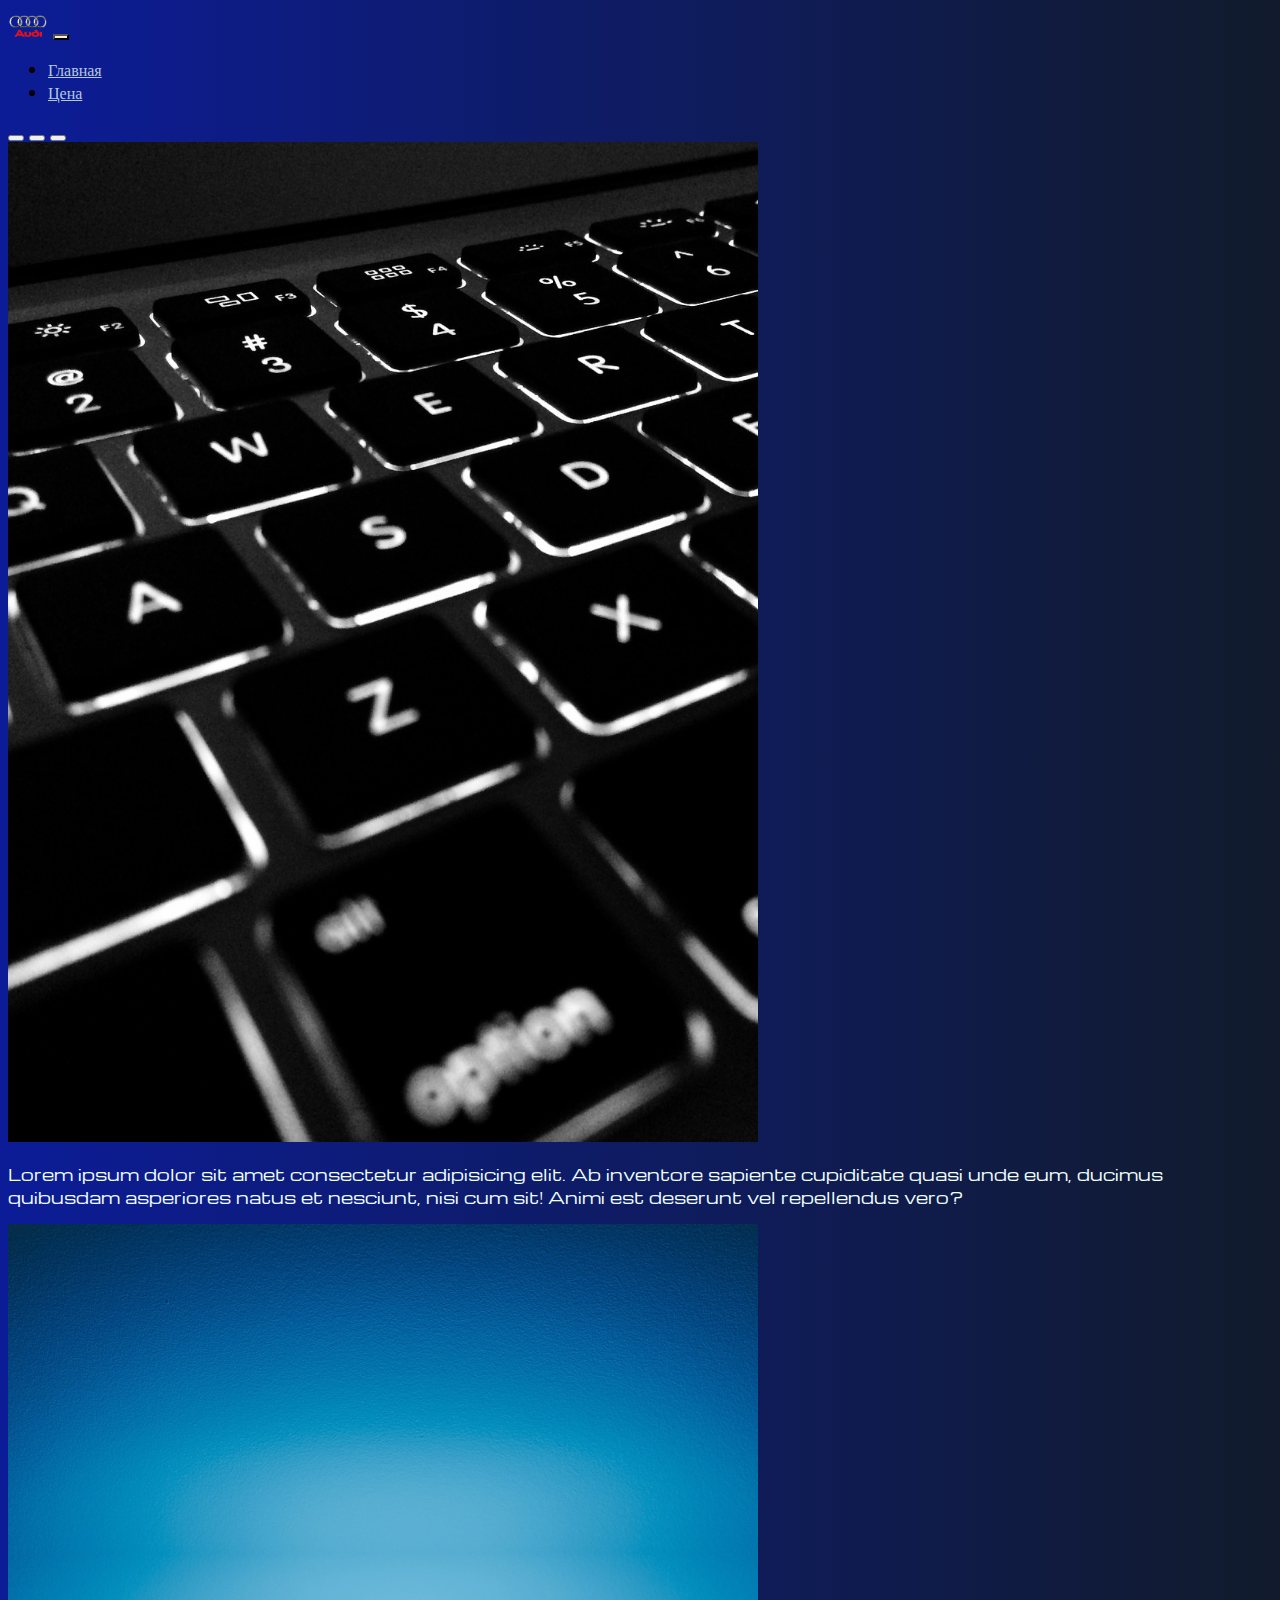
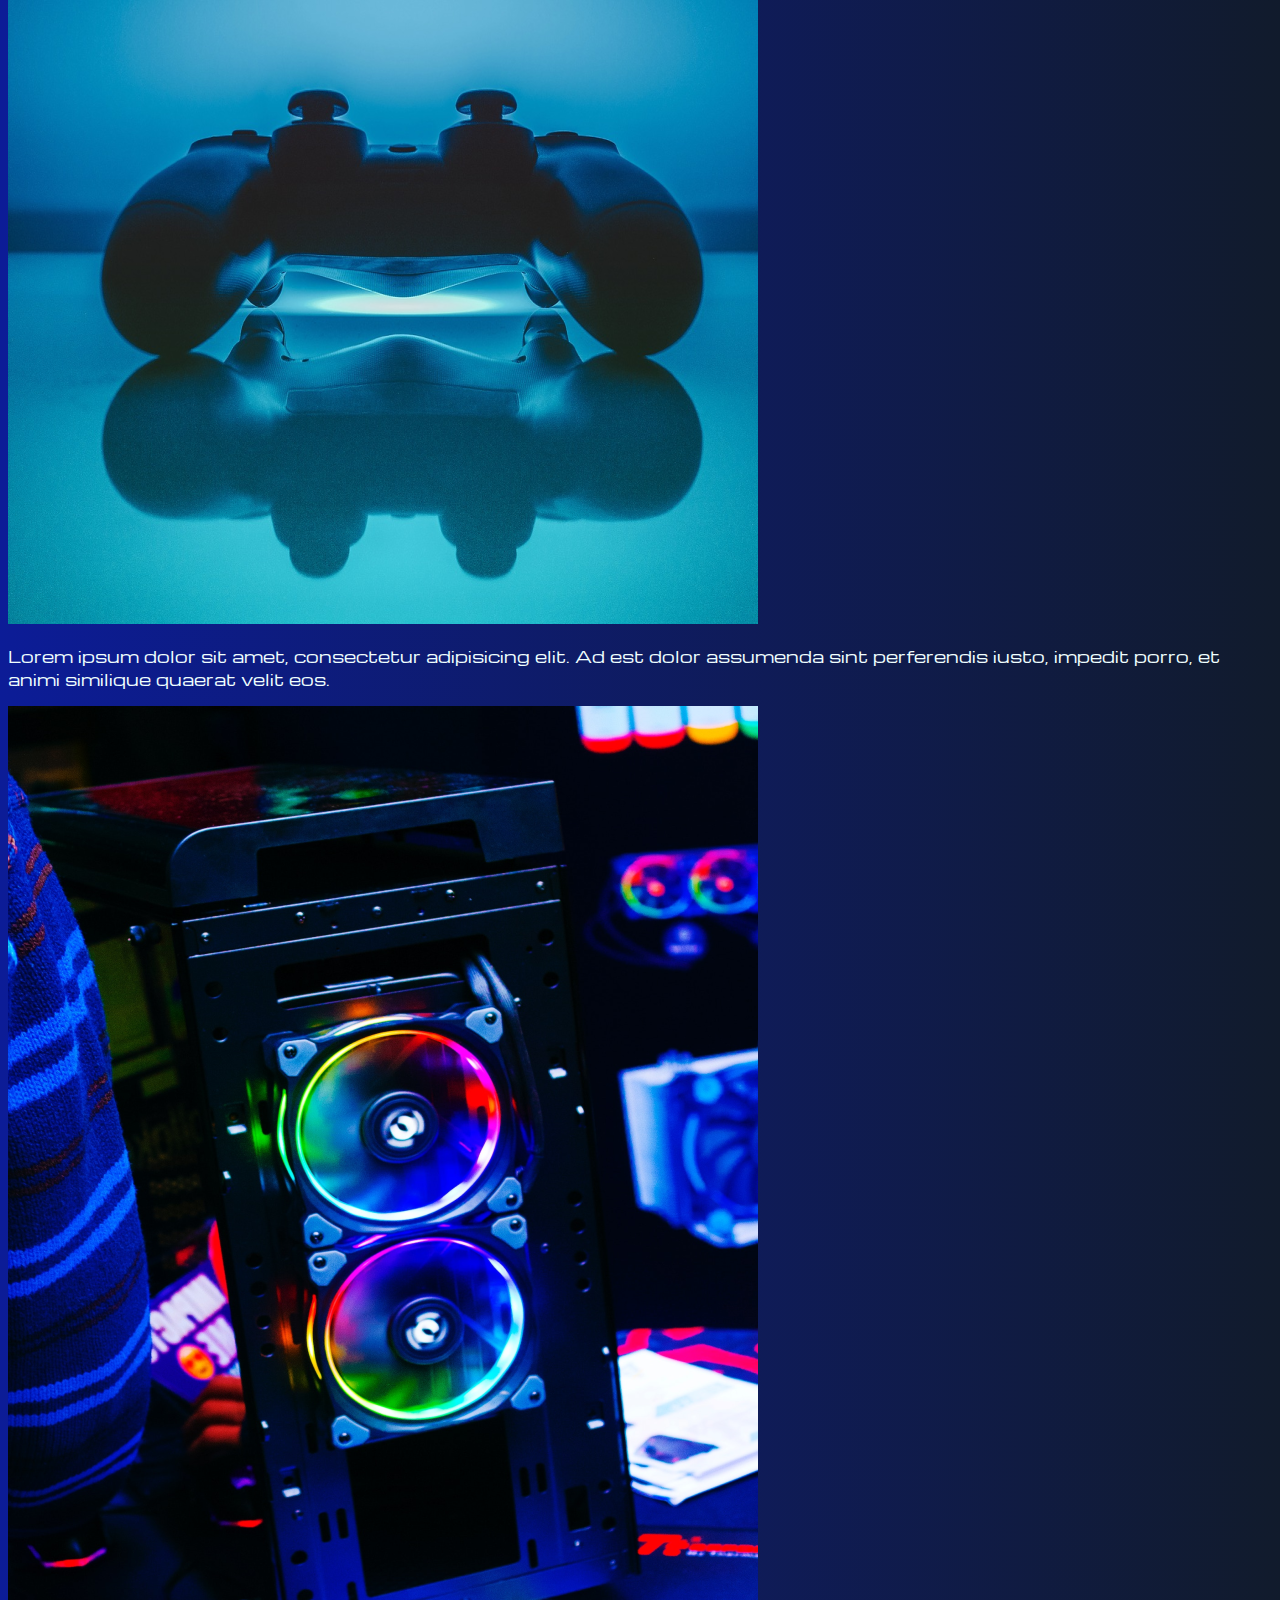
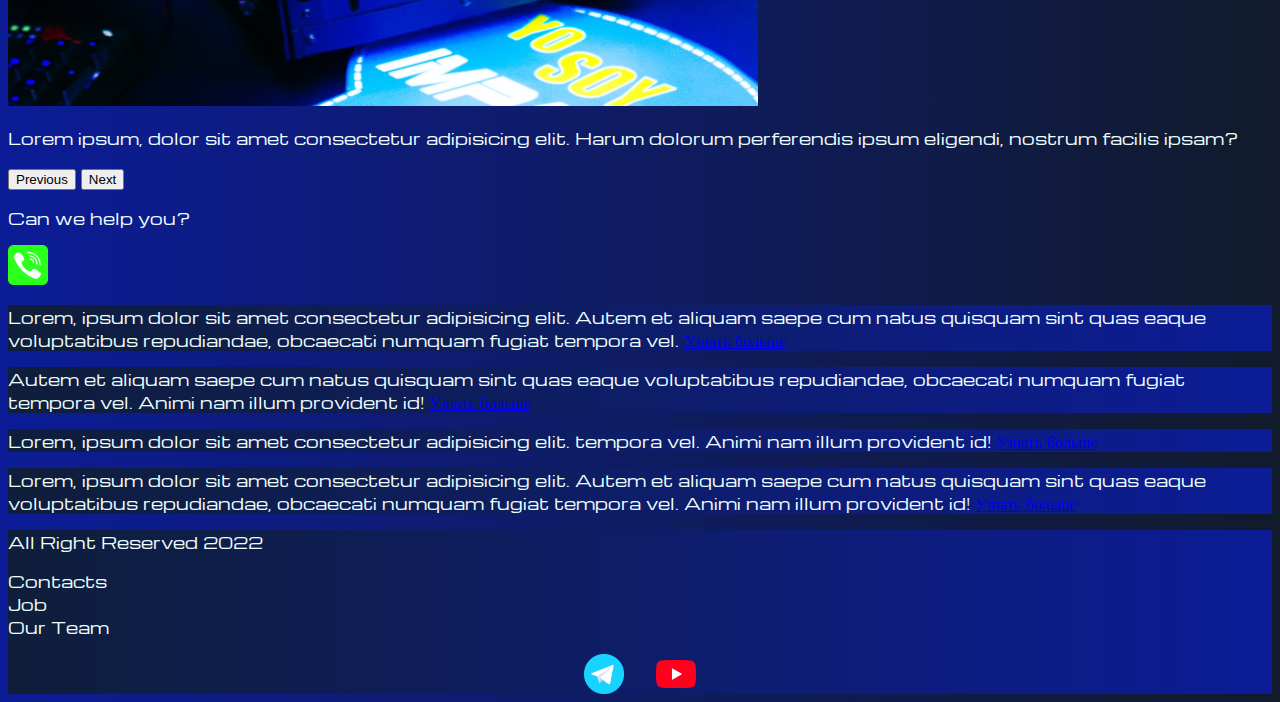
<file: index.html>
<!DOCTYPE html>
<html lang="en">

<head>
  <meta charset="UTF-8">
  <meta http-equiv="X-UA-Compatible" content="IE=edge">
  <meta name="viewport" content="width=device-width, initial-scale=1.0">
  <link href="https://cdn.jsdelivr.net/npm/bootstrap@5.2.3/dist/css/bootstrap.min.css" rel="stylesheet"
    integrity="sha384-rbsA2VBKQhggwzxH7pPCaAqO46MgnOM80zW1RWuH61DGLwZJEdK2Kadq2F9CUG65" crossorigin="anonymous">
  <link rel="stylesheet" href="css/mycss.css">
  <title>Document</title>
</head>

<body>

  <header>
    <!-- шапка с навигац панелью -->

    <nav class="navbar navbar-expand-lg bg-dark">
      <div class="container-fluid">
        <a class="navbar-brand" href="/"><img src="images/pngwing.com (12).png" alt=""></a>
        <button class="navbar-toggler" type="button" data-bs-toggle="collapse" data-bs-target="#navbarNav"
          aria-controls="navbarNav" aria-expanded="false" aria-label="Переключатель навигации">
          <span class="navbar-toggler-icon"></span>
        </button>
        <div class="collapse navbar-collapse" id="navbarNav">
          <ul class="navbar-nav">
            <li class="nav-item">
              <a class="nav-link active" aria-current="page" href="/">Главная</a>
            </li>

            <li class="nav-item">
              <a class="nav-link" href="pricing.html">Цена</a>
            </li>

          </ul>
        </div>
      </div>
    </nav>



  </header>
  <section>
    <!-- сам контент -->
    <div class="container-fluid mt-4"> <!--mt-4 марджин топ 4 -->
      <div class="row">
        <div class="col-lg-1">

        </div>
        <div class="col-lg-8 col-md-12">
          <div class="row">
            <div id="carouselExampleIndicators" class="carousel slide" data-bs-ride="true">
              <div class="carousel-indicators">
                <button type="button" data-bs-target="#carouselExampleIndicators" data-bs-slide-to="0" class="active"
                  aria-current="true" aria-label="Slide 1"></button>
                <button type="button" data-bs-target="#carouselExampleIndicators" data-bs-slide-to="1"
                  aria-label="Slide 2"></button>
                <button type="button" data-bs-target="#carouselExampleIndicators" data-bs-slide-to="2"
                  aria-label="Slide 3"></button>
              </div>
              <div class="carousel-inner">
                <div class="carousel-item active">
                  <div class="d-block w-100">
                    <div class="row">
                      <div class="col-lg-6 col-md-6">
                        <img src="images/acc.png" class="w-100" alt="....">
                      </div>
                      <div class="col-lg-6 col-md-6 slide-text">
                        <p>Lorem ipsum dolor sit amet consectetur adipisicing elit. Ab inventore sapiente cupiditate
                          quasi unde eum, ducimus quibusdam
                          asperiores natus et nesciunt, nisi cum sit! Animi est deserunt vel repellendus vero?</p>
                      </div>
                    </div>
                  </div>
                </div>
                <div class="carousel-item">
                  <div class="d-block w-100">
                    <div class="row">
                      <div class="col-lg-6 col-md-6">
                        <img src="images/controller.png" class="w-100" alt="...">
                      </div>
                      <div class="col-lg-6 col-md-6 slide-text">
                        <p> Lorem ipsum dolor sit amet, consectetur adipisicing elit. Ad est dolor
                          assumenda sint perferendis iusto, impedit porro, et animi similique quaerat velit eos.
                        </p>
                      </div>
                    </div>
                  </div>
                </div>
                <div class="carousel-item">
                  <div class="d-block w-100">
                    <div class="row">
                      <div class="col-lg-6 col-md-6">
                        <img src="images/gaming pc.png" class="w-100" alt="...">
                      </div>
                      <div class="col-lg-6 col-md-6 slide-text">
                        <p>Lorem ipsum, dolor sit amet consectetur adipisicing elit.
                          Harum dolorum perferendis ipsum eligendi, nostrum facilis ipsam?</p>
                      </div>
                    </div>
                  </div>
                </div>
              </div>
              <button class="carousel-control-prev" type="button" data-bs-target="#carouselExampleIndicators"
                data-bs-slide="prev">
                <span class="carousel-control-prev-icon" aria-hidden="true"></span>
                <span class="visually-hidden">Previous</span>
              </button>
              <button class="carousel-control-next" type="button" data-bs-target="#carouselExampleIndicators"
                data-bs-slide="next">
                <span class="carousel-control-next-icon" aria-hidden="true"></span>
                <span class="visually-hidden">Next</span>
              </button>
            </div>
            <div>
              <div class="col-lg-12 col-md-12 text-center mt-4">
                
                  <p>Can we help you?</p>

              </div>
              <div class="col-lg-12 col-md-12 text-center mt-4">
                <img class="call-animi" style="width: 40px; " src="images/phone.png" alt="...">
              </div>

            </div>
          </div>

        </div>
        <div class="col-lg-3 col-md-12">
          <div class="row px-2">
            <div class="col-lg-12 sidebar my-4">
              <p>Lorem, ipsum dolor sit amet consectetur adipisicing elit. Autem et aliquam saepe cum natus quisquam
                sint quas
                eaque voluptatibus repudiandae, obcaecati numquam fugiat tempora vel. <a href="#"> Узнать больше</a></p>
            </div>
            <div class="col-lg-12 sidebar my-4">
              <p> Autem et aliquam saepe cum natus quisquam sint quas
                eaque voluptatibus repudiandae, obcaecati numquam fugiat tempora vel. Animi nam illum provident id! <a
                  href="#"> Узнать больше</a></p>
            </div>
            <div class="col-lg-12 sidebar my-4">
              <p>Lorem, ipsum dolor sit amet consectetur adipisicing elit. tempora vel. Animi nam illum provident id! <a
                  href="#"> Узнать больше</a></p>
            </div>
            <div class="col-lg-12 sidebar my-4">
              <p>Lorem, ipsum dolor sit amet consectetur adipisicing elit. Autem et aliquam saepe cum natus quisquam
                sint quas
                eaque voluptatibus repudiandae, obcaecati numquam fugiat tempora vel. Animi nam illum provident id! <a
                  href="#"> Узнать больше</a></p>
            </div>

          </div>
        </div>

      </div>


    </div>



    <!-- сам контент -->
  </section>
  <footer class="mt-4">
    <!-- последняя служебная информация -->
    <div class="container-fluid">
      <div class="row">
        <div class="col-lg-4 col-md-12 footer-text text-center">
          <p> All Right Reserved 2022</p>
        </div>
        <div class="col-lg-4 col-md-12 footer-text text-center">
          <p>Contacts <br>Job <br> Our Team </p>
        </div>
        <div class="col-lg-4 col-md-12 media-links ">
          <img style="width: 40px; margin-inline: 1em;" src="images/tg.png" alt="...">
          <img style="width: 40px; margin-inline: 1em;" src="images/yt.png" alt="...">
        </div>


      </div>
    </div>


  </footer>


  <script src="https://cdn.jsdelivr.net/npm/bootstrap@5.2.3/dist/js/bootstrap.bundle.min.js"
    integrity="sha384-kenU1KFdBIe4zVF0s0G1M5b4hcpxyD9F7jL+jjXkk+Q2h455rYXK/7HAuoJl+0I4"
    crossorigin="anonymous"></script>
</body>

</html>
</file>
<file: css/mycss.css>
@import url(https://fonts.googleapis.com/css?family=Michroma&display=swap);
/* ссфлка на подключение шрифтов, михрома - название шрифта, другое название шрифта смотрим на сайте гугл фонтс */
body{
    
    font-family: Michroma, serif;
    /* в фонт фэмили обязательно написать название выбранного шрифта и после запятой альтернативу */
    background: linear-gradient(90deg, #0c1c97 0%, #111b2c 100%);
}
p{ color: azure;

}
.nav-link {
    color: rgb(181, 200, 219);
}
.navbar-nav.nav-link active{
    color: rgb(160, 166, 193);
}
.navbar-brand img{
width: 40px;
}
.navbar-toggler{
    background-color: antiquewhite;
}      
.sidebar{
   color: #8f8fd8;
   background: linear-gradient(270deg, #0c1c97 0%, #0f1e3a 100%);
}
.card{
    background: linear-gradient(270deg, #0c1c97 0%, #0f1e3a 100%);
    color: #8f8fd8;
    font-family: Michroma, serif;
}
.card a{
    text-decoration: none;
    color: #8f8fd8;
}


 /* чтобы посмотреть как подключать стили шрифтов вводим в поиске гугл фонтс css api */
.slide-text,.footer-text{
    color: azure;
    margin: auto auto;
    /* чтобы отступы все были равны, текст оцентрован */
}

footer{
    background: linear-gradient(270deg, #0c1c97 0%, #0f1e3a 100%);
}
.media-links{
    display: flex;
    justify-content: center; 
    /* джастифи равнение по горизонтали */
    align-items: center;
    /* элайн итемс */
}

.call-animi{
    animation: myAnim 2s ease 2s infinite normal forwards;
}
@keyframes myAnim {
	0%,
	100% {
		transform: translateX(0%);
		transform-origin: 50% 50%;
	}

	15% {
		transform: translateX(-30px) rotate(-6deg);
	}

	30% {
		transform: translateX(15px) rotate(6deg);
	}

	45% {
		transform: translateX(-15px) rotate(-3.6deg);
	}

	60% {
		transform: translateX(9px) rotate(2.4deg);
	}

	75% {
		transform: translateX(-6px) rotate(-1.2deg);
	}
}

@media (max-width: 755px){
    .carousel-indicators{
        display: none;
    }
}
/* на телефоне кнопки карусели не будут отображаться */
</file>
